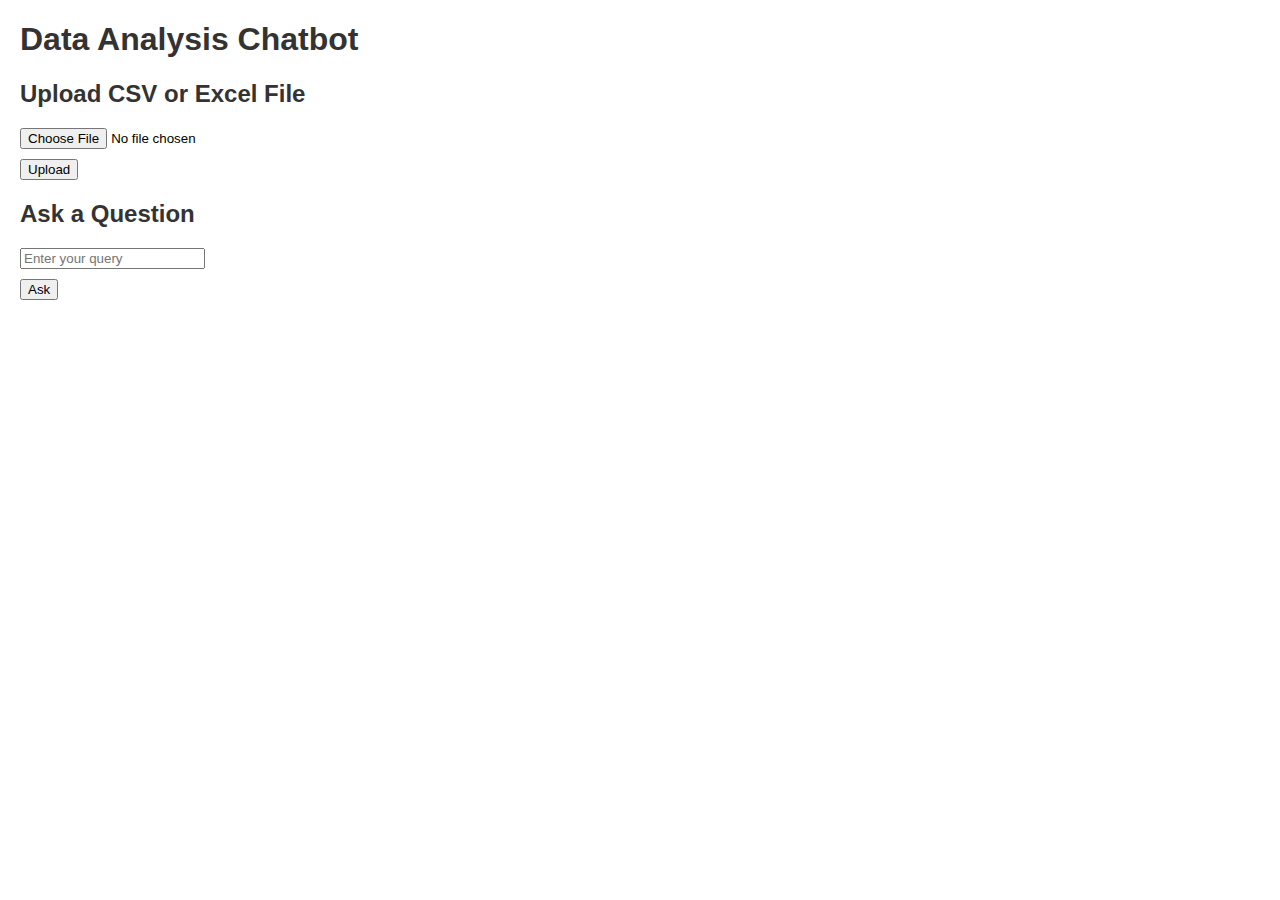
<file: templates/index.html>
<!DOCTYPE html>
<html lang="en">
<head>
    <meta charset="UTF-8">
    <meta name="viewport" content="width=device-width, initial-scale=1.0">
    <title>Data Analysis Chatbot</title>
    <link rel="stylesheet" href="styles.css">
</head>
<body>
    <h1>Data Analysis Chatbot</h1>
    <h2>Upload CSV or Excel File</h2>
    <form id="uploadForm">
        <input type="file" id="fileInput" accept=".csv, .xls, .xlsx">
        <button type="submit">Upload</button>
    </form>
    <h2>Ask a Question</h2>
    <input type="text" id="queryInput" placeholder="Enter your query">
    <button id="queryButton">Ask</button>
    <pre id="responseOutput"></pre>
    <script src="script.js"></script>
</body>
</html>
</file>
<file: templates/styles.css>
body {
    font-family: Arial, sans-serif;
    margin: 20px;
}

h1, h2 {
    color: #333;
}

.upload-section, .query-section, .response-section {
    margin-bottom: 20px;
}

textarea {
    width: 100%;
}

button {
    display: block;
    margin-top: 10px;
}
</file>
